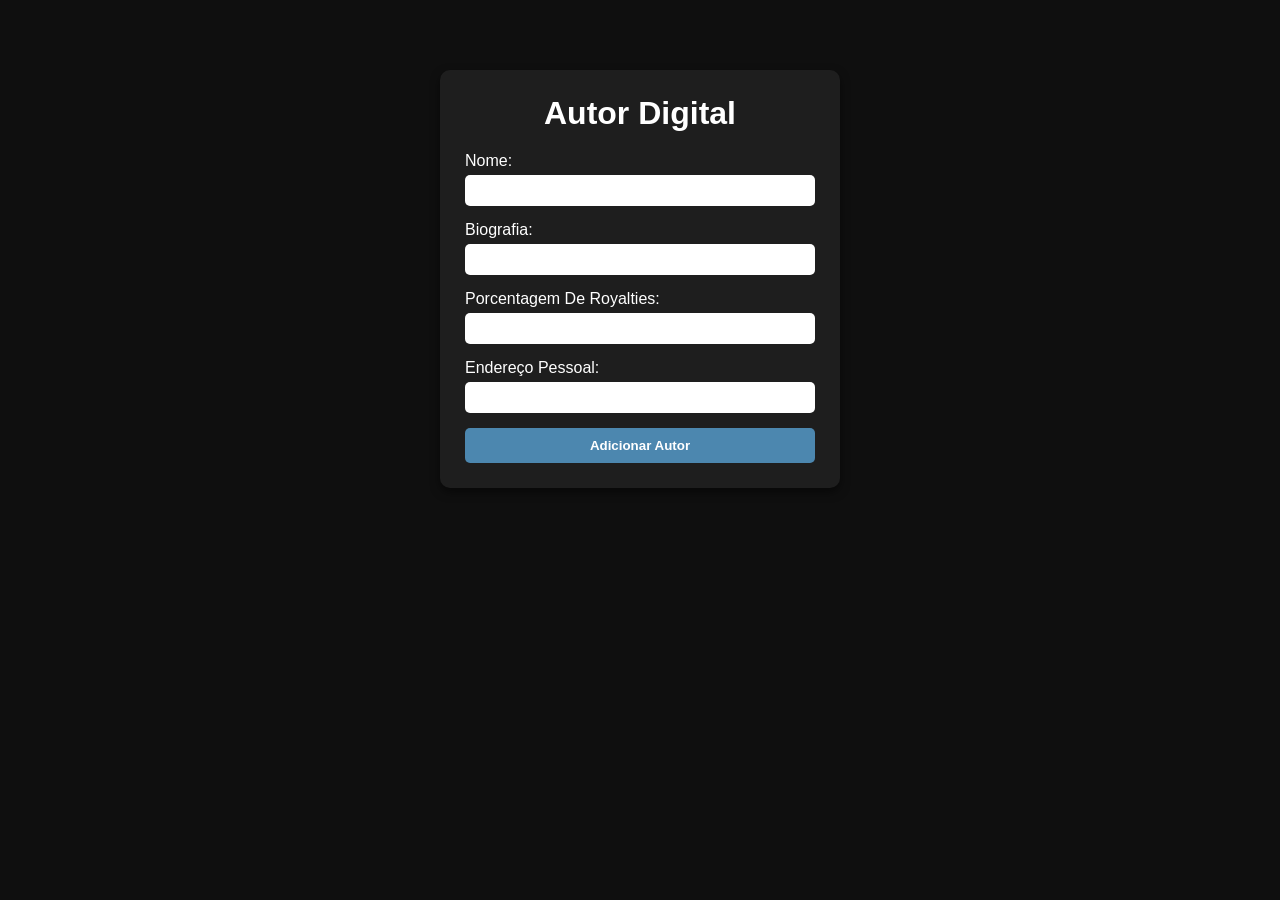
<file: index.html>
<!DOCTYPE html>
<html lang="pt-br">
<head>
    <meta charset="UTF-8">
    <meta name="viewport" content="width=device-width, initial-scale=1.0">
    <title>LivrariaFront</title>
</head>
<body>   
    <div id="cards"></div>

    <form action="" id="autorForm">
    <h1>Autor Digital</h1>
    <script src="script.js"></script>
    <link rel="stylesheet" href="style.css">
    <div class="nome">
        <label for="nomeID">Nome:</label>
        <input type="text" id="nome" name="Nome"> 
    </div>
    <div class="biografia">
        <label for="biografiaID">Biografia:</label>
        <input type="text" id="biografia" name="Biografia">
    </div>
    <div class="porcentagem">
        <label for="porcentagemID">Porcentagem De Royalties:</label>
        <input type="number" id="porcentagem" name="porcentagemDeRoyalties">
    </div>
    <div class="endereco">
        <label for="enderecoID">Endereço Pessoal: </label>
        <input type="text" id="endereco" name="Endereço Pessoal">
    </div>
    <button type="submit">Adicionar Autor</button>
    </form>
</body>
</html>
</file>
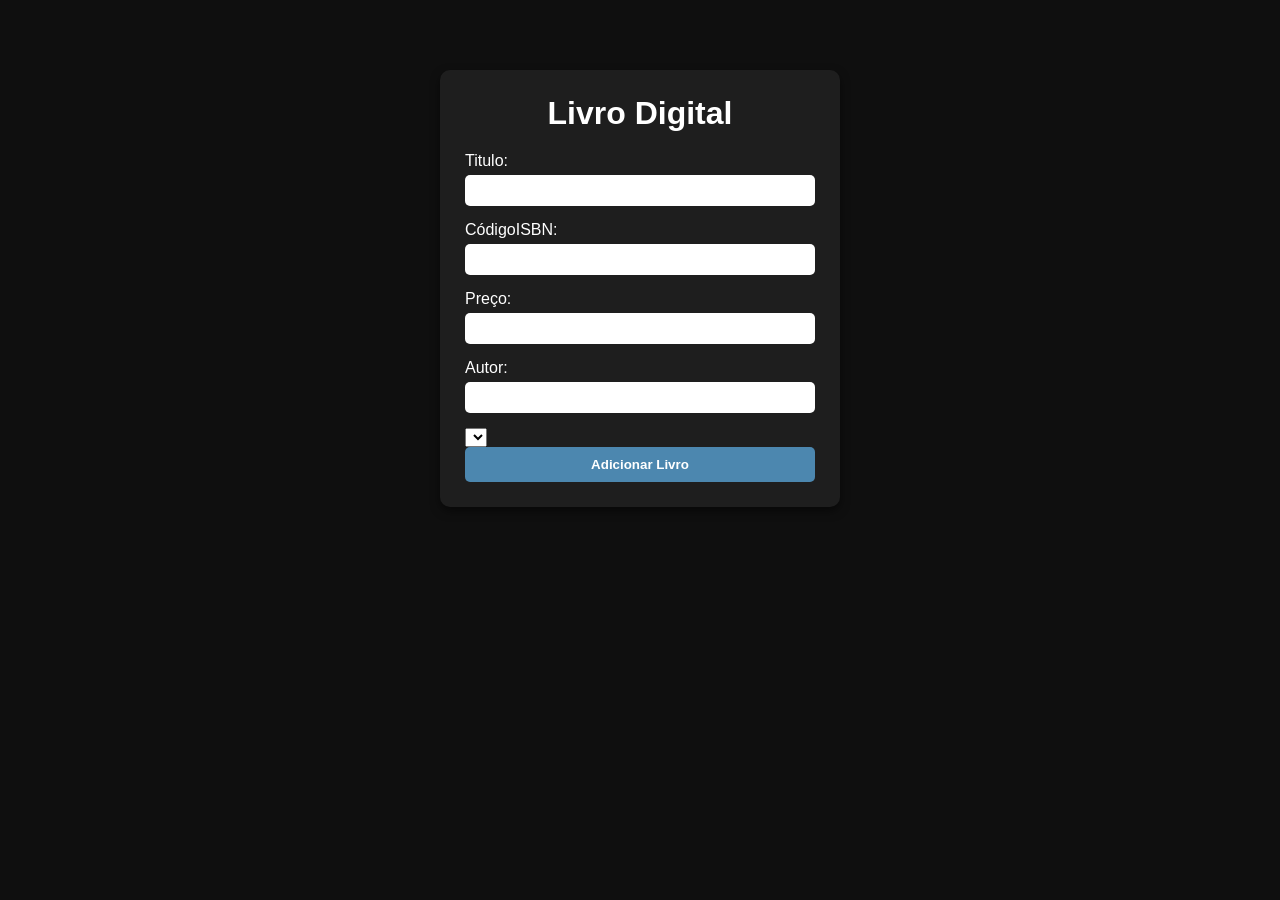
<file: livros.html>
<!DOCTYPE html>
<html lang="pt-br">
<head>
    <meta charset="UTF-8">
    <meta name="viewport" content="width=device-width, initial-scale=1.0">
    <title>Through The Wire</title>
</head>
<body>
    <div id="cards"></div>
    <form action="" id="livroForm">
    <h1>Livro Digital</h1>
    <script src="script2.js"></script>
    <link rel="stylesheet" href="style2.css">
    <div class="titulo">
        <label for="tituloID">Titulo:</label>
        <input type="text" id="titulo" name="Titulo"> 
    </div>
    <div class="codigoISBN">
        <label for="codigoISBN">CódigoISBN:</label>
        <input type="number" id="codigoISBN" name="CódigoISBN">
    </div>
    <div class="preco">
        <label for="precoID">Preço:</label>
        <input type="number" id="preco" name="Preco">
    </div>
    <div class="autor">
        <label for="autorID">Autor: </label>
        <input type="number" id="autorid" name="AutorID">
    </div>
    <select name="autor" id="autor" required></select>
    <button type="submit">Adicionar Livro</button>
    </form>
</body>
</html>
</file>
<file: style.css>
*{
    margin: 0;
    padding: 0;
    box-sizing: border-box;
    font-family: Arial, Helvetica, sans-serif;
}

body{
    background-color: #0f0f0f;
    color: white;
    padding: 30px;
}

h1{
    text-align: center;
    margin-bottom: 20px;
}

#cards{
    display: grid;
    grid-template-columns: repeat(auto-fit, minmax(250px, 1fr));
    gap: 20px;
    margin-bottom: 40px;
}

#cards div{
    background-color: #1e1e1e;
    padding: 20px;
    border-radius: 10px;
    box-shadow: 0 4px 10px rgba(0,0,0,0.5);
    transition: transform 0.2s, box-shadow 0.2s;
}

#cards div:hover{
    transform: translateY(-5px);
    box-shadow: 0 6px 15px rgba(0,0,0,0.7);
}

#cards h2{
    margin-bottom: 10px;
}

#cards p{
    color: #cfcfcf;
}

form{
    background-color: #1e1e1e;
    padding: 25px;
    border-radius: 10px;
    max-width: 400px;
    margin: auto;
    box-shadow: 0 4px 10px rgba(0,0,0,0.5);
}

form div{
    margin-bottom: 15px;
}

label{
    display: block;
    margin-bottom: 5px;
}

input{
    width: 100%;
    padding: 8px;
    border-radius: 5px;
    border: none;
}

button{
    width: 100%;
    padding: 10px;
    border: none;
    border-radius: 5px;
    background-color: #4c87af;
    color: white;
    font-weight: bold;
    cursor: pointer;
    transition: 0.2s;
}

button:hover{
    background-color: #9dd8ff;
}
</file>
<file: style2.css>
*{
    margin: 0;
    padding: 0;
    box-sizing: border-box;
    font-family: Arial, Helvetica, sans-serif;
}

body{
    background-color: #0f0f0f;
    color: white;
    padding: 30px;
}

h1{
    text-align: center;
    margin-bottom: 20px;
}

#cards{
    display: grid;
    grid-template-columns: repeat(auto-fit, minmax(250px, 1fr));
    gap: 20px;
    margin-bottom: 40px;
}

#cards div{
    background-color: #1e1e1e;
    padding: 20px;
    border-radius: 10px;
    box-shadow: 0 4px 10px rgba(0,0,0,0.5);
    transition: transform 0.2s, box-shadow 0.2s;
}

#cards div:hover{
    transform: translateY(-5px);
    box-shadow: 0 6px 15px rgba(0,0,0,0.7);
}

#cards h2{
    margin-bottom: 10px;
}

#cards p{
    color: #cfcfcf;
}

form{
    background-color: #1e1e1e;
    padding: 25px;
    border-radius: 10px;
    max-width: 400px;
    margin: auto;
    box-shadow: 0 4px 10px rgba(0,0,0,0.5);
}

form div{
    margin-bottom: 15px;
}

label{
    display: block;
    margin-bottom: 5px;
}

input{
    width: 100%;
    padding: 8px;
    border-radius: 5px;
    border: none;
}

button{
    width: 100%;
    padding: 10px;
    border: none;
    border-radius: 5px;
    background-color: #4c87af;
    color: white;
    font-weight: bold;
    cursor: pointer;
    transition: 0.2s;
}

button:hover{
    background-color: #9dd8ff;
}
</file>
